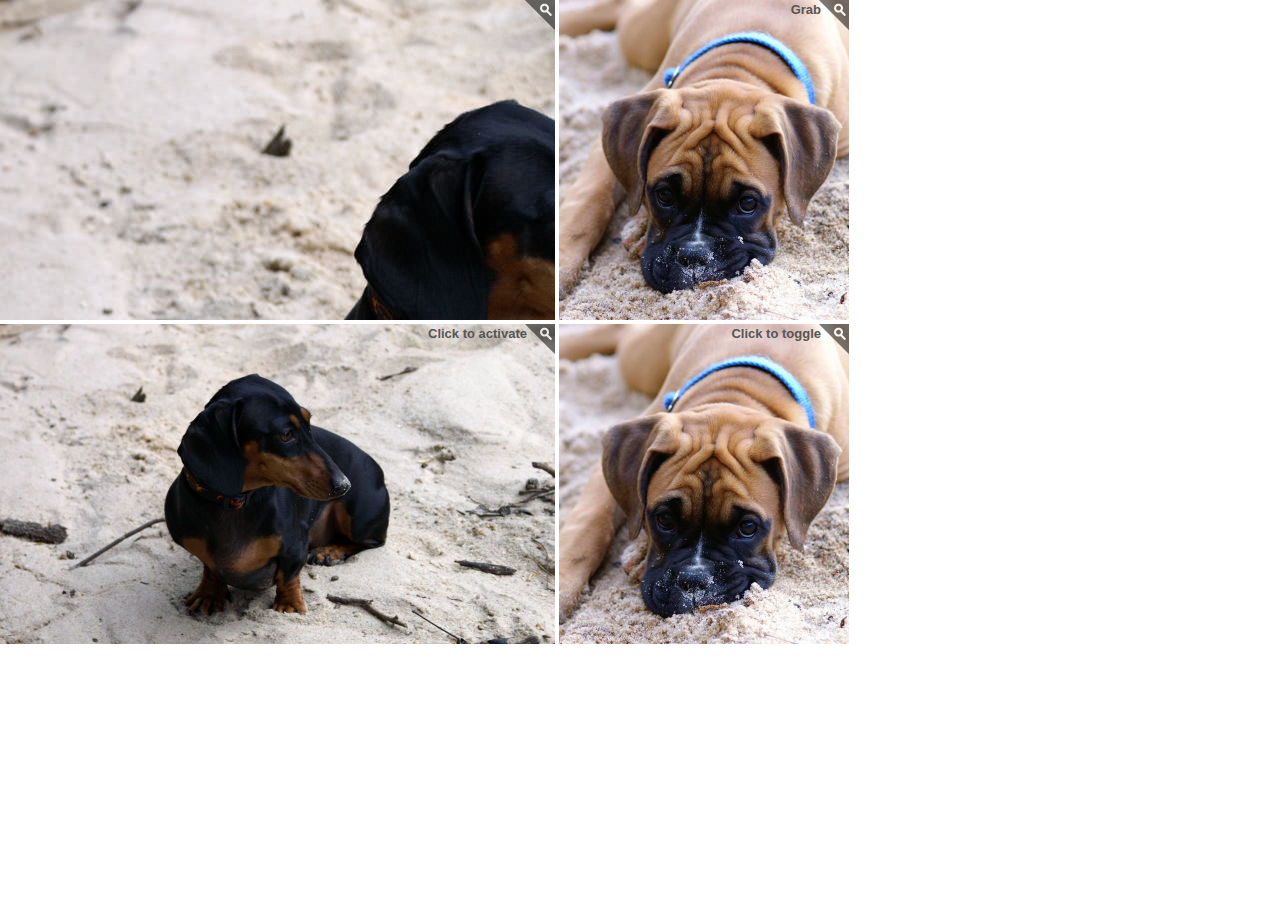
<file: zoom-master/zoom-master/demo.html>
<!DOCTYPE html>
<html>
<head>
	<meta charset='utf-8'/>
	<title>jQuery Zoom Demo</title>
	<style>
		/* styles unrelated to zoom */
		* { border:0; margin:0; padding:0; }
		p { position:absolute; top:3px; right:28px; color:#555; font:bold 13px/1 sans-serif;}

		/* these styles are for the demo, but are not required for the plugin */
		.zoom {
			display:inline-block;
			position: relative;
		}
		
		/* magnifying glass icon */
		.zoom:after {
			content:'';
			display:block; 
			width:33px; 
			height:33px; 
			position:absolute; 
			top:0;
			right:0;
			background:url(icon.png);
		}

		.zoom img {
			display: block;
		}

		.zoom img::selection { background-color: transparent; }

		#ex2 img:hover { cursor: url(grab.cur), default; }
		#ex2 img:active { cursor: url(grabbed.cur), default; }
	</style>
	<script src='http://ajax.googleapis.com/ajax/libs/jquery/1.10.2/jquery.min.js'></script>
	<script src='jquery.zoom.js'></script>
	<script>
		$(document).ready(function(){
			$('#ex1').zoom();
			$('#ex2').zoom({ on:'grab' });
			$('#ex3').zoom({ on:'click' });			 
			$('#ex4').zoom({ on:'toggle' });
		});
	</script>
</head>
<body>
	<span class='zoom' id='ex1'>
		<img src='daisy.jpg' width='555' height='320' alt='Daisy on the Ohoopee'/>
		<p>Hover</p>
	</span>
	<span class='zoom' id='ex2'>
		<img src='roxy.jpg' width='290' height='320' alt='Roxy on the Ohoopee'/>
		<p>Grab</p>
	</span>
	<span class='zoom' id='ex3'>
		<img src='daisy.jpg' width='555' height='320' alt='Daisy on the Ohoopee'/>
		<p>Click to activate</p>
	</span>
	<span class='zoom' id='ex4'>
		<img src='roxy.jpg' width='290' height='320' alt='Roxy on the Ohoopee'/>
		<p>Click to toggle</p>
	</span>
</body>
</html>
</file>
